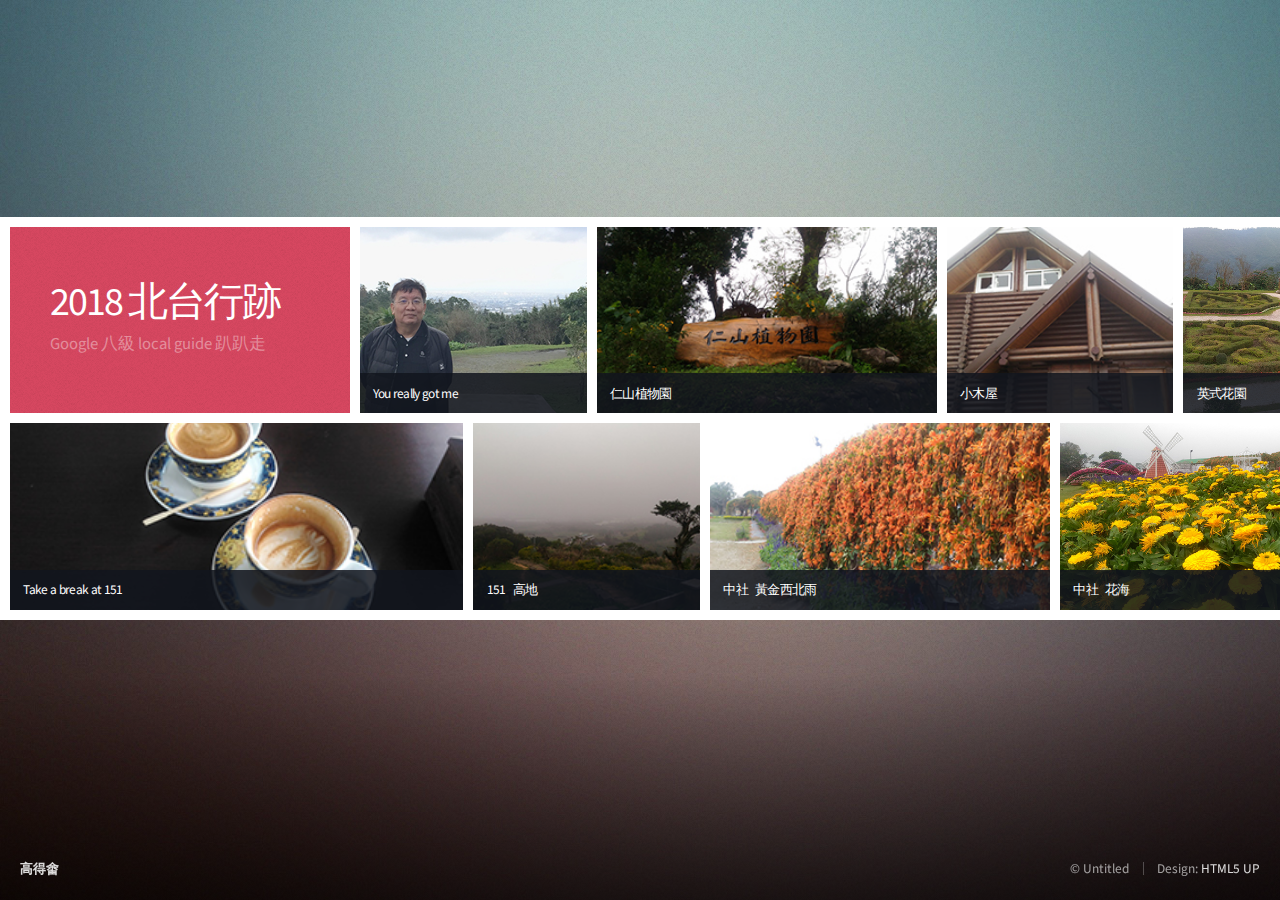
<file: index.html>
<!DOCTYPE HTML>
<!--
	Parallelism by HTML5 UP
	html5up.net | @ajlkn
	Free for personal and commercial use under the CCA 3.0 license (html5up.net/license)
-->
<html>
	<head>
		<title>得畬的相簿 2018</title>
		<meta charset="utf-8" />
		<meta name="viewport" content="width=device-width, initial-scale=1, user-scalable=no" />
		<link rel="stylesheet" href="assets/css/main.css" />		
		<noscript><link rel="stylesheet" href="assets/css/noscript.css" /></noscript>
		<link rel="shortcut icon" href="images/favicon-20181008091807708.ico" />
		<link rel="bookmark" href="images/favicon-20181008091807708.ico" />
	</head>
	<body class="is-preload">

		<!-- Wrapper -->
			<div id="wrapper">

				<!-- Main -->
					<section id="main">

						<!-- Items -->
							<div class="items">

								<div class="item intro span-2">
									<h1>2018 北台行跡</h1>
									<p>Google 八級 local guide 趴趴走</p>
								</div>

								<article class="item thumb span-1">
									<h2>You really got me</h2>
									<a href="images/fulls/1517971297224.jpg" class="image"><img src="images/thumbs/1517971297224.jpg" alt=""></a>
								</article>

								<article class="item thumb span-2">
									<h2>仁山植物園</h2>
									<a href="images/fulls/P_20180122_113235.jpg" class="image"><img src="images/thumbs/P_20180122_113235.jpg" alt=""></a>
								</article>

								<article class="item thumb span-1">
									<h2>小木屋</h2>
									<a href="images/fulls/P_20180122_115643.jpg" class="image"><img src="images/thumbs/P_20180122_115643.jpg" alt=""></a>
								</article>

								<article class="item thumb span-1">
									<h2>英式花園</h2>
									<a href="images/fulls/P_20180122_113528.jpg" class="image"><img src="images/thumbs/P_20180122_113528.jpg" alt=""></a>
								</article>

								<article class="item thumb span-3">
									<h2>桃機</h2>
									<a href="images/fulls/P_20180204_055110.jpg" class="image"><img src="images/thumbs/P_20180204_055110.jpg" alt=""></a>
								</article>

								<article class="item thumb span-1">
									<h2>蛇口</h2>
									<a href="images/fulls/P_20180206_120451.jpg" class="image"><img src="images/thumbs/P_20180206_120451.jpg" alt=""></a>
								</article>

								<article class="item thumb span-2">
									<h2>Shen Zhen</h2>
									<a href="images/fulls/P_20180206_121920.jpg" class="image"><img src="images/thumbs/P_20180206_121920.jpg" alt=""></a>
								</article>

								<article class="item thumb span-2">
									<h2>HK Airport</h2>
									<a href="images/fulls/P_20180206_140846.jpg" class="image"><img src="images/thumbs/P_20180206_140846.jpg" alt=""></a>
								</article>

							</div>

						<!-- Items -->
							<div class="items">

								<article class="item thumb span-3"><h2>Take a break at 151</h2><a href="images/fulls/P_20180220_155207.jpg" class="image"><img src="images/thumbs/P_20180220_155207.jpg" alt=""></a></article>
								<article class="item thumb span-1"><h2>151 &nbsp; 高地</h2><a href="images/fulls/P_20180220_161824.jpg" class="image"><img src="images/thumbs/P_20180220_161824.jpg" alt=""></a></article>
								<article class="item thumb span-2"><h2>中社 &nbsp; 黃金西北雨</h2><a href="images/fulls/P_20180227_110552.jpg" class="image"><img src="images/thumbs/P_20180227_110552.jpg" alt=""></a></article>
								<article class="item thumb span-2"><h2>中社 &nbsp; 花海</h2><a href="images/fulls/P_20180227_111041.jpg" class="image"><img src="images/thumbs/P_20180227_111041.jpg" alt=""></a></article>
								<article class="item thumb span-1"><h2>勝興車站</h2><a href="images/fulls/P_20180410_134147.jpg" class="image"><img src="images/thumbs/P_20180410_134147.jpg" alt=""></a></article>
								<article class="item thumb span-2"><h2>勝興車站</h2><a href="images/fulls/P_20180410_134705.jpg" class="image"><img src="images/thumbs/P_20180410_134705.jpg" alt=""></a></article>
								<article class="item thumb span-1"><h2>台中花博 &nbsp; 準備中</h2><a href="images/fulls/P_20180327_125958.jpg" class="image"><img src="images/thumbs/P_20180327_125958.jpg" alt=""></a></article>
								<article class="item thumb span-2"><h2>台中花博 &nbsp; 準備中</h2><a href="images/fulls/P_20180327_131628_HDR.jpg" class="image"><img src="images/thumbs/P_20180327_131628_HDR.jpg" alt=""></a></article>
								<article class="item thumb span-1"><h2>風中 &nbsp; 陽光下</h2><a href="images/fulls/DSC01822.jpg" class="image"><img src="images/thumbs/DSC01822.jpg" alt=""></a></article>

							</div>

					</section>

				<!-- Footer -->
					<section id="footer">
						<section>
							<p><strong>高得畬</strong></p>
						</section>
						<section>
						<!--
							<ul class="icons">
								<li><a href="#" class="icon fa-twitter"><span class="label">Twitter</span></a></li>
								<li><a href="#" class="icon fa-instagram"><span class="label">Instagram</span></a></li>
								<li><a href="#" class="icon fa-facebook"><span class="label">Facebook</span></a></li>
								<li><a href="#" class="icon fa-dribbble"><span class="label">Dribbble</span></a></li>
								<li><a href="#" class="icon fa-envelope"><span class="label">Email</span></a></li>
							</ul> -->
							<ul class="copyright">
								<li>&copy; Untitled</li><li>Design: <a href="http://html5up.net">HTML5 UP</a></li>
							</ul>
						</section>
					</section>

			</div>

		<!-- Scripts -->
			<script src="assets/js/jquery.min.js"></script>
			<script src="assets/js/jquery.poptrox.min.js"></script>
			<script src="assets/js/browser.min.js"></script>
			<script src="assets/js/breakpoints.min.js"></script>
			<script src="assets/js/util.js"></script>
			<script src="assets/js/main.js"></script>

	</body>
</html>
</file>
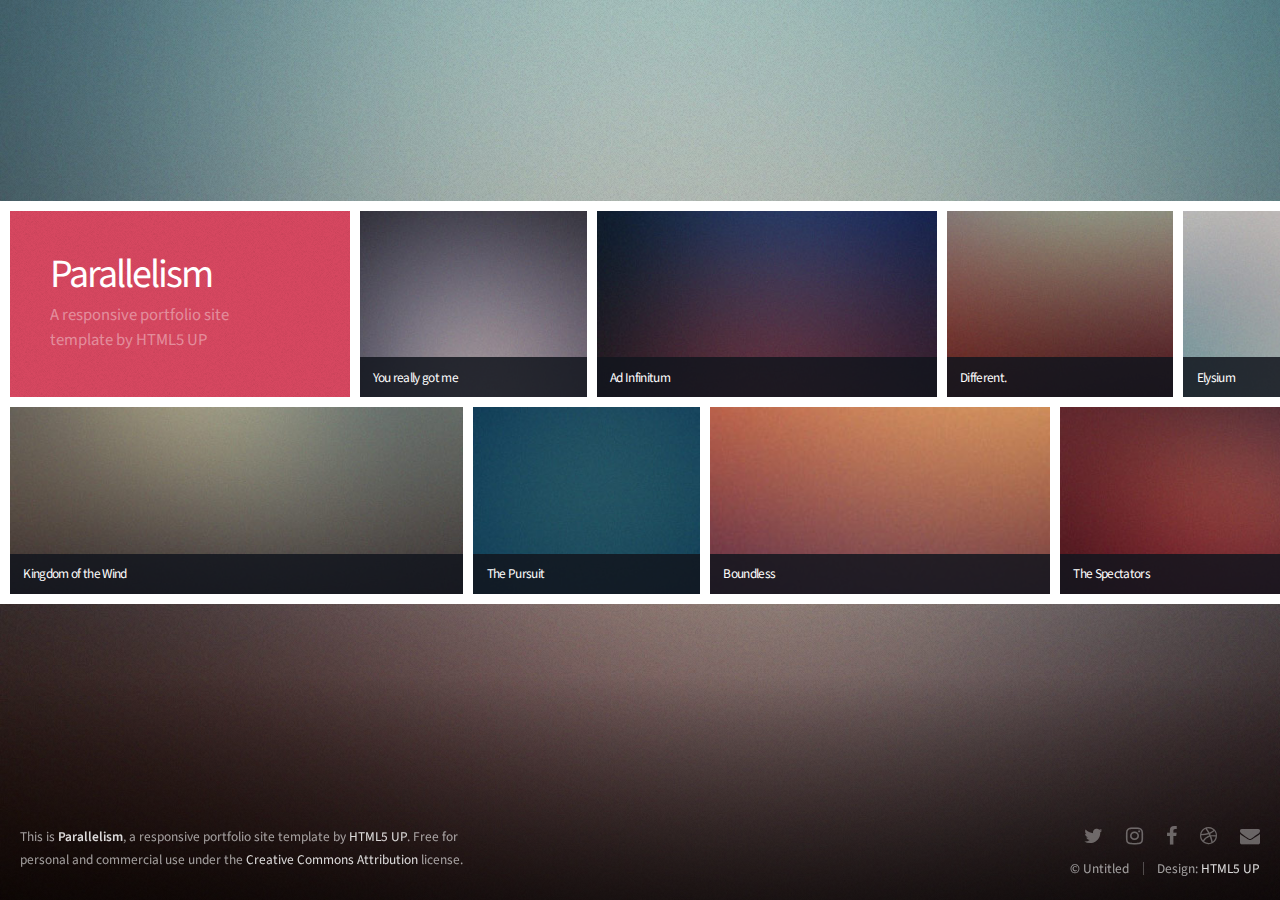
<file: index_org.html>
<!DOCTYPE HTML>
<!--
	Parallelism by HTML5 UP
	html5up.net | @ajlkn
	Free for personal and commercial use under the CCA 3.0 license (html5up.net/license)
-->
<html>
	<head>
		<title>Parallelism by HTML5 UP</title>
		<meta charset="utf-8" />
		<meta name="viewport" content="width=device-width, initial-scale=1, user-scalable=no" />
		<link rel="stylesheet" href="assets/css/main.css" />
		<noscript><link rel="stylesheet" href="assets/css/noscript.css" /></noscript>
	</head>
	<body class="is-preload">

		<!-- Wrapper -->
			<div id="wrapper">

				<!-- Main -->
					<section id="main">

						<!-- Items -->
							<div class="items">

								<div class="item intro span-2">
									<h1>Parallelism</h1>
									<p>A responsive portfolio site<br />
									template by HTML5 UP</p>
								</div>

								<article class="item thumb span-1">
									<h2>You really got me</h2>
									<a href="images/fulls/01.jpg" class="image"><img src="images/thumbs/01.jpg" alt=""></a>
								</article>

								<article class="item thumb span-2">
									<h2>Ad Infinitum</h2>
									<a href="images/fulls/02.jpg" class="image"><img src="images/thumbs/02.jpg" alt=""></a>
								</article>

								<article class="item thumb span-1">
									<h2>Different.</h2>
									<a href="images/fulls/03.jpg" class="image"><img src="images/thumbs/03.jpg" alt=""></a>
								</article>

								<article class="item thumb span-1">
									<h2>Elysium</h2>
									<a href="images/fulls/04.jpg" class="image"><img src="images/thumbs/04.jpg" alt=""></a>
								</article>

								<article class="item thumb span-3">
									<h2>Kingdom of the Wind</h2>
									<a href="images/fulls/05.jpg" class="image"><img src="images/thumbs/05.jpg" alt=""></a>
								</article>

								<article class="item thumb span-1">
									<h2>The Pursuit</h2>
									<a href="images/fulls/06.jpg" class="image"><img src="images/thumbs/06.jpg" alt=""></a>
								</article>

								<article class="item thumb span-2">
									<h2>Boundless</h2>
									<a href="images/fulls/07.jpg" class="image"><img src="images/thumbs/07.jpg" alt=""></a>
								</article>

								<article class="item thumb span-2">
									<h2>The Spectators</h2>
									<a href="images/fulls/08.jpg" class="image"><img src="images/thumbs/08.jpg" alt=""></a>
								</article>

							</div>

						<!-- Items -->
							<div class="items">

								<article class="item thumb span-3"><h2>Kingdom of the Wind</h2><a href="images/fulls/05.jpg" class="image"><img src="images/thumbs/05.jpg" alt=""></a></article>
								<article class="item thumb span-1"><h2>The Pursuit</h2><a href="images/fulls/06.jpg" class="image"><img src="images/thumbs/06.jpg" alt=""></a></article>
								<article class="item thumb span-2"><h2>Boundless</h2><a href="images/fulls/07.jpg" class="image"><img src="images/thumbs/07.jpg" alt=""></a></article>
								<article class="item thumb span-2"><h2>The Spectators</h2><a href="images/fulls/08.jpg" class="image"><img src="images/thumbs/08.jpg" alt=""></a></article>
								<article class="item thumb span-1"><h2>You really got me</h2><a href="images/fulls/01.jpg" class="image"><img src="images/thumbs/01.jpg" alt=""></a></article>
								<article class="item thumb span-2"><h2>Ad Infinitum</h2><a href="images/fulls/02.jpg" class="image"><img src="images/thumbs/02.jpg" alt=""></a></article>
								<article class="item thumb span-1"><h2>Different.</h2><a href="images/fulls/03.jpg" class="image"><img src="images/thumbs/03.jpg" alt=""></a></article>
								<article class="item thumb span-2"><h2>Kingdom of the Wind</h2><a href="images/fulls/05.jpg" class="image"><img src="images/thumbs/05.jpg" alt=""></a></article>
								<article class="item thumb span-1"><h2>Elysium</h2><a href="images/fulls/04.jpg" class="image"><img src="images/thumbs/04.jpg" alt=""></a></article>

							</div>

					</section>

				<!-- Footer -->
					<section id="footer">
						<section>
							<p>This is <strong>Parallelism</strong>, a responsive portfolio site template by <a href="http://html5up.net">HTML5 UP</a>. Free for personal
							and commercial use under the <a href="http://html5up.net/license">Creative Commons Attribution</a> license.</p>
						</section>
						<section>
							<ul class="icons">
								<li><a href="#" class="icon fa-twitter"><span class="label">Twitter</span></a></li>
								<li><a href="#" class="icon fa-instagram"><span class="label">Instagram</span></a></li>
								<li><a href="#" class="icon fa-facebook"><span class="label">Facebook</span></a></li>
								<li><a href="#" class="icon fa-dribbble"><span class="label">Dribbble</span></a></li>
								<li><a href="#" class="icon fa-envelope"><span class="label">Email</span></a></li>
							</ul>
							<ul class="copyright">
								<li>&copy; Untitled</li><li>Design: <a href="http://html5up.net">HTML5 UP</a></li>
							</ul>
						</section>
					</section>

			</div>

		<!-- Scripts -->
			<script src="assets/js/jquery.min.js"></script>
			<script src="assets/js/jquery.poptrox.min.js"></script>
			<script src="assets/js/browser.min.js"></script>
			<script src="assets/js/breakpoints.min.js"></script>
			<script src="assets/js/util.js"></script>
			<script src="assets/js/main.js"></script>

	</body>
</html>
</file>
<file: assets/css/noscript.css>
/*
	Parallelism by HTML5 UP
	html5up.net | @ajlkn
	Free for personal and commercial use under the CCA 3.0 license (html5up.net/license)
*/

/* Main */

	#main {
		opacity: 1 !important;
		overflow-x: auto !important;
	}

		#main .item.thumb img {
			opacity: 1 !important;
		}
</file>
<file: assets/css/main.css>
@import url("https://fonts.googleapis.com/css?family=Source+Sans+Pro:400,600");
@import url("font-awesome.min.css");

/*
	Parallelism by HTML5 UP
	html5up.net | @ajlkn
	Free for personal and commercial use under the CCA 3.0 license (html5up.net/license)
*/

html, body, div, span, applet, object,
iframe, h1, h2, h3, h4, h5, h6, p, blockquote,
pre, a, abbr, acronym, address, big, cite,
code, del, dfn, em, img, ins, kbd, q, s, samp,
small, strike, strong, sub, sup, tt, var, b,
u, i, center, dl, dt, dd, ol, ul, li, fieldset,
form, label, legend, table, caption, tbody,
tfoot, thead, tr, th, td, article, aside,
canvas, details, embed, figure, figcaption,
footer, header, hgroup, menu, nav, output, ruby,
section, summary, time, mark, audio, video {
	margin: 0;
	padding: 0;
	border: 0;
	font-size: 100%;
	font: inherit;
	vertical-align: baseline;}

article, aside, details, figcaption, figure,
footer, header, hgroup, menu, nav, section {
	display: block;}

body {
	line-height: 1;
}

ol, ul {
	list-style: none;
}

blockquote, q {
	quotes: none;
}

	blockquote:before, blockquote:after, q:before, q:after {
		content: '';
		content: none;
	}

table {
	border-collapse: collapse;
	border-spacing: 0;
}

body {
	-webkit-text-size-adjust: none;
}

mark {
	background-color: transparent;
	color: inherit;
}

input::-moz-focus-inner {
	border: 0;
	padding: 0;
}

input, select, textarea {
	-moz-appearance: none;
	-webkit-appearance: none;
	-ms-appearance: none;
	appearance: none;
}

/* Basic */

	html {
		box-sizing: border-box;
	}

	*, *:before, *:after {
		box-sizing: inherit;
	}

	body {
		background-image: url("images/overlay.png"), -moz-linear-gradient(top, rgba(0, 0, 0, 0) 75%, rgba(0, 0, 0, 0.65)), url("../../images/bg.jpg");
		background-image: url("images/overlay.png"), -webkit-linear-gradient(top, rgba(0, 0, 0, 0) 75%, rgba(0, 0, 0, 0.65)), url("../../images/bg.jpg");
		background-image: url("images/overlay.png"), -ms-linear-gradient(top, rgba(0, 0, 0, 0) 75%, rgba(0, 0, 0, 0.65)), url("../../images/bg.jpg");
		background-image: url("images/overlay.png"), linear-gradient(top, rgba(0, 0, 0, 0) 75%, rgba(0, 0, 0, 0.65)), url("../../images/bg.jpg");
		background-position: top left, bottom left, auto;
		background-size: auto, 100% 100%, cover;
		background-attachment: fixed;
		background-repeat: repeat, no-repeat, auto;
		position: relative;
		background-color: #150C07;
		line-height: 1.75em;
		overflow-x: hidden;
		overflow-y: auto;
	}

		body.is-preload *, body.is-preload *:before, body.is-preload *:after {
			-moz-animation: none !important;
			-webkit-animation: none !important;
			-ms-animation: none !important;
			animation: none !important;
			-moz-transition: none !important;
			-webkit-transition: none !important;
			-ms-transition: none !important;
			transition: none !important;
		}

		@media screen and (max-width: 1280px) {

			body {
				background-attachment: scroll;
			}

		}

		@media screen and (max-width: 736px) {

			body {
				background-attachment: scroll;
				background-size: auto, 100% 100%, 250% auto;
				background-repeat: repeat, no-repeat, no-repeat;
				background-position: top left, bottom left, 50% 0%;
			}

		}

	body, input, select, textarea {
		font-family: 'Source Sans Pro', "微軟正黑體";
		font-weight: 400;
		padding: 0;
		font-size: 13pt;
		color: rgba(255, 255, 255, 0.6);
	}

		@media screen and (max-width: 1680px) {

			body, input, select, textarea {
				font-size: 11pt;
			}

		}

		@media screen and (max-width: 1280px) {

			body, input, select, textarea {
				font-size: 10pt;
			}

		}

		@media screen and (max-width: 980px) {

			body, input, select, textarea {
				font-size: 11pt;
			}

		}

	a {
		color: #fff;
		color: rgba(255, 255, 255, 0.85);
		text-decoration: none;
		-moz-transition: color 0.25s ease-in-out;
		-webkit-transition: color 0.25s ease-in-out;
		-ms-transition: color 0.25s ease-in-out;
		transition: color 0.25s ease-in-out;
	}

		a:hover {
			color: #d64760;
		}

	h1, h2, h3, h4, h5, h6 {
		font-weight: 400;
		color: #fff;
		letter-spacing: -0.05em;
	}

	strong, b {
		color: #fff;
		color: rgba(255, 255, 255, 0.85);
		font-weight: 600;
	}

/* List */

	ul.icons {
		cursor: default;
		margin: 0 0 0.5em 0;
	}

		ul.icons li {
			display: inline-block;
			font-size: 1.5em;
			margin-left: 1em;
		}

			ul.icons li span {
				display: none;
			}

			ul.icons li a {
				opacity: 0.35;
				color: #fff;
				-moz-transition: opacity 0.25s ease-in-out;
				-webkit-transition: opacity 0.25s ease-in-out;
				-ms-transition: opacity 0.25s ease-in-out;
				transition: opacity 0.25s ease-in-out;
			}

				ul.icons li a:hover {
					opacity: 1.0;
				}

			ul.icons li:first-child {
				margin-left: 0;
			}

		@media screen and (max-width: 736px) {

			ul.icons {
				margin: 0 0 2em 0;
			}

		}

/* Icons */

	.icon {
		position: relative;
		text-decoration: none;
	}

		.icon:before {
			-moz-osx-font-smoothing: grayscale;
			-webkit-font-smoothing: antialiased;
			font-family: FontAwesome, "微軟正黑體";
			font-style: normal;
			font-weight: normal;
			text-transform: none !important;
		}

		.icon > .label {
			display: none;
		}

/* Wrapper */

	#wrapper {
		min-height: 100vh;
		display: -moz-flex;
		display: -webkit-flex;
		display: -ms-flex;
		display: flex;
		-moz-flex-direction: column;
		-webkit-flex-direction: column;
		-ms-flex-direction: column;
		flex-direction: column;
		-moz-justify-content: space-between;
		-webkit-justify-content: space-between;
		-ms-justify-content: space-between;
		justify-content: space-between;
		-moz-align-items: center;
		-webkit-align-items: center;
		-ms-align-items: center;
		align-items: center;
		-moz-transition: -moz-filter 0.5s ease-in-out;
		-webkit-transition: -webkit-filter 0.5s ease-in-out;
		-ms-transition: -ms-filter 0.5s ease-in-out;
		transition: filter 0.5s ease-in-out;
	}

		#wrapper:before {
			content: '';
			display: block;
		}

		body.is-poptrox-visible #wrapper {
			-moz-filter: blur(0.25em);
			-webkit-filter: blur(0.25em);
			-ms-filter: blur(0.25em);
			filter: blur(0.25em);
		}

		@media screen and (max-width: 736px) {

			#wrapper {
				min-height: 0;
			}

		}

/* Scroll Zone */

	.scrollZone {
		position: fixed;
		width: 6rem;
		height: 100vh;
		cursor: -moz-grab;
		cursor: -webkit-grab;
		cursor: -ms-grab;
		cursor: grab;
		z-index: 10001;
	}

		.scrollZone.left {
			left: 0;
		}

		.scrollZone.right {
			right: 0;
		}

		@media screen and (max-width: 736px) {

			.scrollZone {
				display: none;
			}

		}

/* Main */

	#main {
		-moz-transition: opacity 1s ease-in-out;
		-webkit-transition: opacity 1s ease-in-out;
		-ms-transition: opacity 1s ease-in-out;
		transition: opacity 1s ease-in-out;
		-moz-transition-delay: 0.5s;
		-webkit-transition-delay: 0.5s;
		-ms-transition-delay: 0.5s;
		transition-delay: 0.5s;
		position: relative;
		z-index: 1;
		width: -moz-min-content;
		width: -webkit-min-content;
		width: -ms-min-content;
		width: min-content;
		max-width: 100vw;
		overflow-x: hidden;
		-webkit-overflow-scrolling: touch;
		padding: 5px;
	}

		#main .items {
			display: -moz-flex;
			display: -webkit-flex;
			display: -ms-flex;
			display: flex;
		}

			#main .items > :last-child {
				border-right: solid 10px #ffffff;
			}

		#main .item {
			-moz-flex-grow: 0;
			-webkit-flex-grow: 0;
			-ms-flex-grow: 0;
			flex-grow: 0;
			-moz-flex-shrink: 0;
			-webkit-flex-shrink: 0;
			-ms-flex-shrink: 0;
			flex-shrink: 0;
			margin: 5px;
			height: 16em;
			box-shadow: 0 0 0 10px #ffffff;
		}

			#main .item.span-1 {
				width: 20em;
			}

			#main .item.span-2 {
				width: 30em;
			}

			#main .item.span-3 {
				width: 40em;
			}

			#main .item.intro {
				background-color: #d64760;
				background-image: url("images/overlay.png");
				display: -moz-flex;
				display: -webkit-flex;
				display: -ms-flex;
				display: flex;
				-moz-flex-direction: column;
				-webkit-flex-direction: column;
				-ms-flex-direction: column;
				flex-direction: column;
				-moz-justify-content: center;
				-webkit-justify-content: center;
				-ms-justify-content: center;
				justify-content: center;
				padding: 1em 3em;
			}

				#main .item.intro h1 {
					font-size: 3em;
					line-height: 1em;
				}

				#main .item.intro p {
					font-size: 1.25em;
					line-height: 1.5em;
					margin: 0.5em 0 0 0;
					opacity: 0.65;
				}

			#main .item.thumb {
				display: block;
				position: relative;
				background: rgba(255, 255, 255, 0.25);
				cursor: default;
			}

				#main .item.thumb h2 {
					position: absolute;
					bottom: 0;
					left: 0;
					background: rgba(18, 21, 29, 0.85);
					width: 100%;
					padding: 1em;
					font-weight: 400;
					line-height: 1em;
					z-index: 2;
				}

				#main .item.thumb img {
					display: block;
					z-index: 1;
					position: absolute;
					top: 0;
					left: 0;
					width: 100%;
					height: 100%;
					-moz-object-fit: cover;
					-webkit-object-fit: cover;
					-ms-object-fit: cover;
					object-fit: cover;
					-moz-object-position: center;
					-webkit-object-position: center;
					-ms-object-position: center;
					object-position: center;
					-moz-transition: opacity 0.75s ease-in-out;
					-webkit-transition: opacity 0.75s ease-in-out;
					-ms-transition: opacity 0.75s ease-in-out;
					transition: opacity 0.75s ease-in-out;
					-moz-transition-delay: 1.25s;
					-webkit-transition-delay: 1.25s;
					-ms-transition-delay: 1.25s;
					transition-delay: 1.25s;
				}

				#main .item.thumb.delay-1 img {
					-moz-transition-delay: 1.375s;
					-webkit-transition-delay: 1.375s;
					-ms-transition-delay: 1.375s;
					transition-delay: 1.375s;
				}

				#main .item.thumb.delay-2 img {
					-moz-transition-delay: 1.5s;
					-webkit-transition-delay: 1.5s;
					-ms-transition-delay: 1.5s;
					transition-delay: 1.5s;
				}

				#main .item.thumb.delay-3 img {
					-moz-transition-delay: 1.625s;
					-webkit-transition-delay: 1.625s;
					-ms-transition-delay: 1.625s;
					transition-delay: 1.625s;
				}

				#main .item.thumb.delay-4 img {
					-moz-transition-delay: 1.75s;
					-webkit-transition-delay: 1.75s;
					-ms-transition-delay: 1.75s;
					transition-delay: 1.75s;
				}

				#main .item.thumb.delay-5 img {
					-moz-transition-delay: 1.875s;
					-webkit-transition-delay: 1.875s;
					-ms-transition-delay: 1.875s;
					transition-delay: 1.875s;
				}

				#main .item.thumb.delay-6 img {
					-moz-transition-delay: 2s;
					-webkit-transition-delay: 2s;
					-ms-transition-delay: 2s;
					transition-delay: 2s;
				}

		body.is-preload #main {
			opacity: 0;
		}

			body.is-preload #main .item.thumb img {
				opacity: 0;
			}

		@media screen and (max-width: 1680px) {

			#main .item {
				height: 14em;
			}

				#main .item.span-1 {
					width: 17em;
				}

				#main .item.span-2 {
					width: 25.5em;
				}

				#main .item.span-3 {
					width: 34em;
				}

		}

		@media screen and (max-width: 736px) {

			#main {
				width: 100%;
				overflow-x: hidden;
				overflow-y: auto;
				padding: 2.5px;
			}

				#main .items {
					-moz-flex-wrap: wrap;
					-webkit-flex-wrap: wrap;
					-ms-flex-wrap: wrap;
					flex-wrap: wrap;
					-moz-justify-content: center;
					-webkit-justify-content: center;
					-ms-justify-content: center;
					justify-content: center;
				}

					#main .items > :last-child {
						border-right: 0;
					}

				#main .item {
					-moz-flex-grow: 1;
					-webkit-flex-grow: 1;
					-ms-flex-grow: 1;
					flex-grow: 1;
					-moz-flex-shrink: 1;
					-webkit-flex-shrink: 1;
					-ms-flex-shrink: 1;
					flex-shrink: 1;
					width: calc(50vw - 15px) !important;
					margin: 2.5px;
					box-shadow: 0 0 0 5px #ffffff;
				}

					#main .item.intro {
						width: calc(100vw - 20px) !important;
						text-align: center;
						height: auto;
						padding: 3em;
					}

						#main .item.intro h1 {
							font-size: 2em;
						}

						#main .item.intro p {
							font-size: 1em;
						}

					#main .item.thumb h2 {
						display: none;
					}

		}

		@media screen and (max-width: 480px) {

			#main .item {
				height: 10em;
			}

		}

/* Header */

	#footer {
		width: 100%;
		padding: 1.5em;
		display: -moz-flex;
		display: -webkit-flex;
		display: -ms-flex;
		display: flex;
		-moz-justify-content: space-between;
		-webkit-justify-content: space-between;
		-ms-justify-content: space-between;
		justify-content: space-between;
		position: relative;
		z-index: 10002;
	}

		#footer > section:first-child {
			text-align: left;
			max-width: 36em;
			padding-right: 2em;
		}

		#footer > section:last-child {
			text-align: right;
			max-width: 36em;
		}

		#footer h2 {
			font-size: 2.25em;
			margin: 0 0 1em 0;
		}

		#footer .copyright li {
			display: inline-block;
			margin-left: 1em;
			padding-left: 1em;
			border-left: solid 1px rgba(255, 255, 255, 0.25);
			line-height: 1em;
		}

			#footer .copyright li:first-child {
				border-left: 0;
				margin-left: 0;
				padding-left: 0;
			}

		@media screen and (max-width: 980px) {

			#footer {
				-moz-flex-direction: column;
				-webkit-flex-direction: column;
				-ms-flex-direction: column;
				flex-direction: column;
			}

				#footer > section:first-child {
					width: 100%;
					padding-right: 0;
				}

				#footer > section:last-child {
					text-align: left;
					margin: 1.5em 0 0 0;
					width: 100%;
				}

		}

		@media screen and (max-width: 736px) {

			#footer {
				text-align: center;
				padding: 3em;
			}

				#footer > section:first-child {
					text-align: center;
					max-width: 100%;
				}

				#footer > section:last-child {
					text-align: center;
					max-width: 100%;
				}

				#footer .copyright li {
					display: block;
					margin: 0.75em 0 0 0;
					padding-left: 0;
					border-left: 0;
				}

					#footer .copyright li:first-child {
						margin-top: 0;
					}

		}

/* Popup */

	.poptrox-popup {
		background: #1a1f2c;
		background: rgba(18, 21, 29, 0.9);
		box-shadow: 0px 0px 0px 10px #fff, 0px 10px 60px 10px rgba(8, 11, 19, 0.55);
		cursor: default;
	}

		.poptrox-popup .loader {
			display: block;
			width: 48px;
			height: 48px;
			position: absolute;
			top: 50%;
			left: 50%;
			margin: -24px 0 0 -24px;
			background: url("images/loader.gif");
			opacity: 0.25;
		}

		.poptrox-popup .caption {
			position: absolute;
			bottom: 0;
			left: 0;
			background: #1a1f2c;
			background: rgba(18, 21, 29, 0.85);
			display: block;
			width: 100%;
			line-height: 75px;
			text-align: center;
			font-size: 1.25em;
			color: #fff;
		}

		.poptrox-popup .nav-next, .poptrox-popup .nav-previous {
			text-decoration: none;
			font-weight: normal;
			font-style: normal;
			-moz-transition: opacity 0.25s ease-in-out;
			-webkit-transition: opacity 0.25s ease-in-out;
			-ms-transition: opacity 0.25s ease-in-out;
			transition: opacity 0.25s ease-in-out;
			opacity: 0.35;
		}

			.poptrox-popup .nav-next:hover, .poptrox-popup .nav-previous:hover {
				opacity: 1.0;
			}

		.poptrox-popup .nav-next, .poptrox-popup .nav-previous {
			-moz-osx-font-smoothing: grayscale;
			-webkit-font-smoothing: antialiased;
			font-family: FontAwesome, "微軟正黑體";
			font-style: normal;
			font-weight: normal;
			text-transform: none !important;
			width: 150px;
			height: 75px;
			position: absolute;
			bottom: 0;
			cursor: pointer;
			font-size: 3em;
			line-height: 75px;
		}

		.poptrox-popup .nav-next {
			right: 0;
			text-align: right;
			padding-right: 30px;
		}

			.poptrox-popup .nav-next:before {
				content: '\f105';
			}

		.poptrox-popup .nav-previous {
			left: 0;
			text-align: left;
			padding-left: 30px;
		}

			.poptrox-popup .nav-previous:before {
				content: '\f104';
			}

		@media screen and (max-width: 736px) {

			.poptrox-popup {
				background: #0a0f1c;
				box-shadow: 0px 0px 30px 10px rgba(8, 11, 19, 0.85);
				border: solid 2.5px #fff;
				-moz-box-sizing: content-box;
				-webkit-box-sizing: content-box;
				-ms-box-sizing: content-box;
				box-sizing: content-box;
			}

				.poptrox-popup .caption {
					display: none !important;
				}

				.poptrox-popup .nav-next {
					display: none !important;
				}

				.poptrox-popup .nav-previous {
					display: none !important;
				}

		}
</file>
